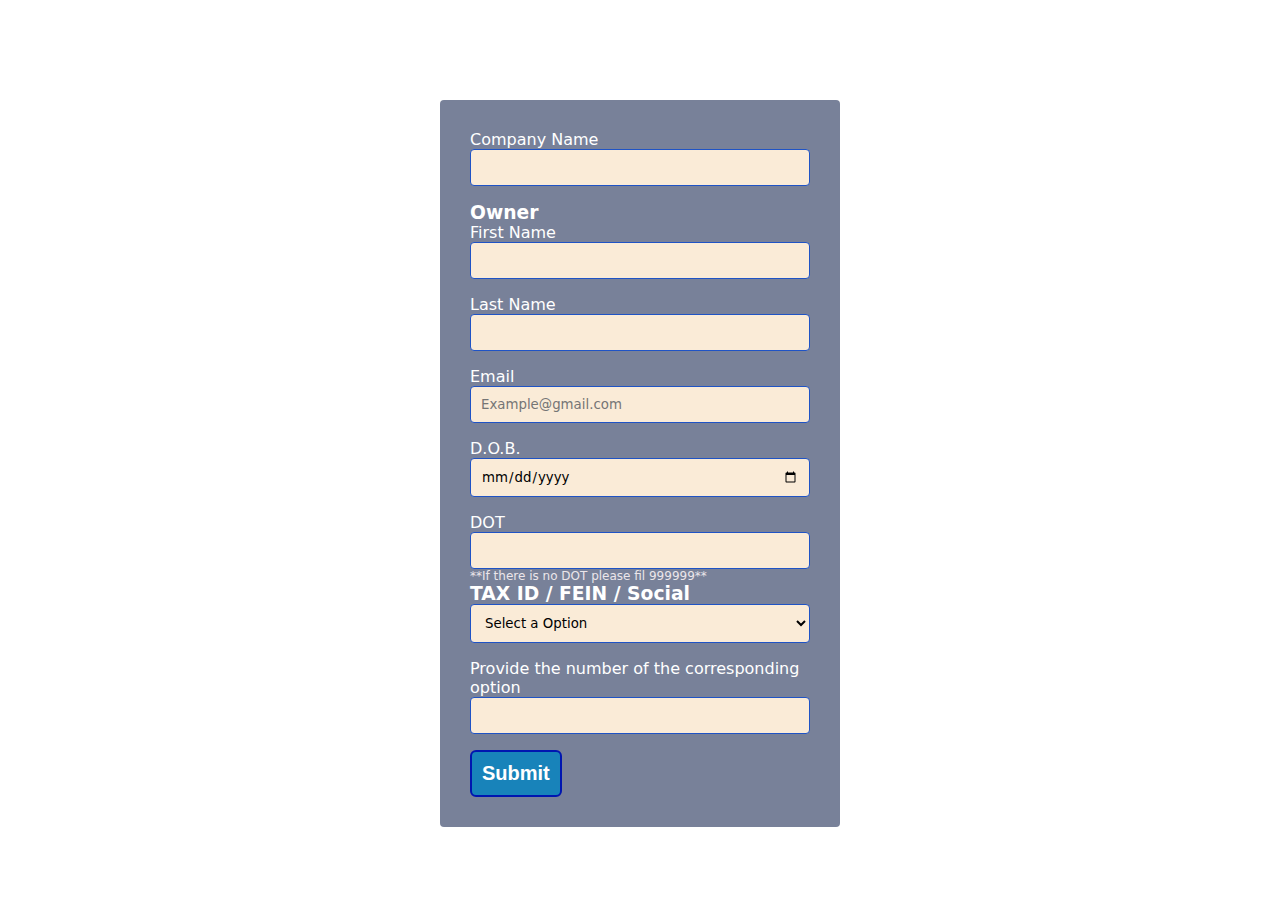
<file: form/index.html>
<!DOCTYPE html>
<html lang="en">
<head>
    <meta charset="UTF-8">
    <meta http-equiv="X-UA-Compatible" content="IE=edge">
    <meta name="viewport" content="width=device-width, initial-scale=1.0">
    <link rel="stylesheet" href="./styles.css">
    <title>Document</title>
</head>
<body>
    <form action="">
        <div class="div-form">

            <div>
                <label for="name">Company Name</label>
                <input class="input-txt" name="name" id="name" type="text">
            </div>

            <h3>Owner</h3>

            <div>
                <label for="">First Name</label>
                <input type="text" class="input-txt" name="first" id="first">
            </div>

            <div>
                <label for="last">Last Name</label>
                <input type="text" class="input-txt" name="last" id="last">
            </div>

            <div>
                <label for="email">Email</label>
                <input type="email" class="input-txt" name="email" id="email" placeholder="Example@gmail.com">
            </div>

            <div>
                <label for="date">D.O.B.
                    <input class="input-txt" type="date" id="date" name="date">
                </label>
            </div>

            <div class="div-dot"> 
                <label for="dot">DOT
                    <input type="text" class="input-txt" id="dot" name="dot" required >
                </label>
                <p>**If there is no DOT please fil 999999**</p>
            </div>

            <h3>TAX ID / FEIN / Social</h3>
            <div>
                
                <select class="input-txt" name="" id="" required>
                    <option value="" selected disabled>Select a Option</option>
                    <option name="op1"id="op1" value="TAX ID">TAX ID</option>
                    <option name="op2"id="op2" value="FEIN">FEIN</option>
                    <option name="op3"id="op3" value="social">Social</option>
                </select>

                <label for="">Provide the number of the corresponding option</label>
                <input class="input-txt" type="text" id="id" name="id" required>
        </div>
    </form>
    <input class="botons" type="submit">
</body>
</html>
</file>
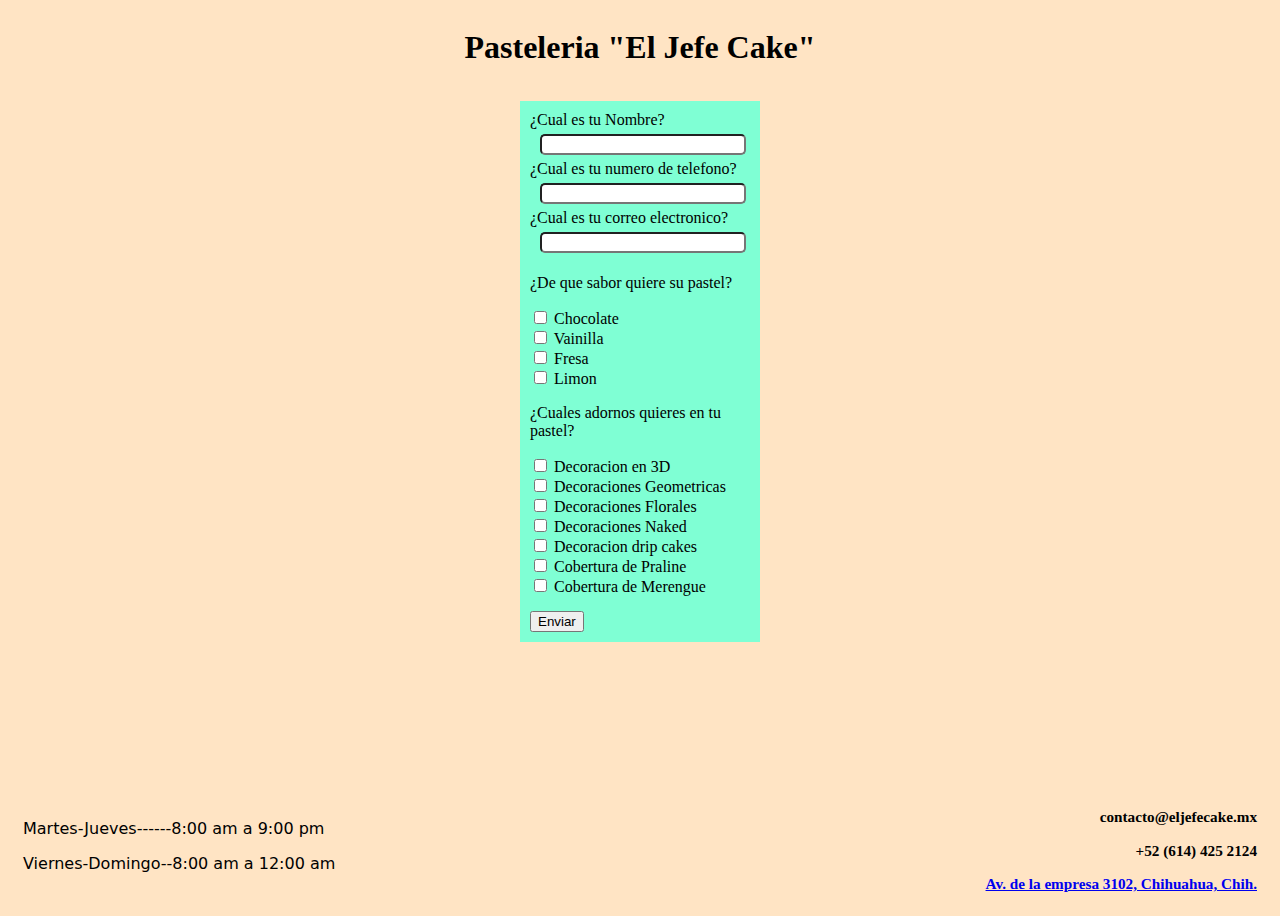
<file: Pasteleria/index.html>
<!DOCTYPE html>
<html lang="en">
<head>
    <meta charset="UTF-8">
    <meta http-equiv="X-UA-Compatible" content="IE=edge">
    <meta name="viewport" content="width=device-width, initial-scale=1.0">
    <title>Pasteleria "El Jefe Corp."</title>
    <link rel="stylesheet" href="./styles.css">
</head>
<body>
    <header>
        <h1>Pasteleria "El Jefe Cake"</h1>
    </header>

    <main>

        <div class="div-form uwu">
            <form action="">             
                <div class="div-input">
                    <label for="name">¿Cual es tu Nombre?</label>
                    <input id="name" name="name" type="text">
                </div>

                <div class="div-input">
                    <label for="telefono">¿Cual es tu numero de telefono?</label>
                    <input id="telefono" name="telefono" type="number">
                </div>
                
                <div class="div-input">
                    <label for="email">¿Cual es tu correo electronico?</label>
                    <input id="email" name="email" type="email">
                </div>
                
                <div class="div-radio">
                    <p>¿De que sabor quiere su pastel?</p>

                    <input type="checkbox" id="chocolate" name="chocolate" value="Chocolate">
                    <label for="chocolate">Chocolate</label><br>

                    <input type="checkbox" id="vainilla" name="vainilla" value="vainilla">
                    <label for="vainilla">Vainilla</label><br>

                    <input type="checkbox" id="fresa" name="fresa" value="fresa">
                    <label for="fresa">Fresa</label><br>

                    <input type="checkbox" id="limon" name="limon" value="limon">
                    <label for="limon">Limon</label><br>

                </div>

                <div class="div-radio">

                    <p>¿Cuales adornos quieres en tu pastel?</p>

                    <input type="checkbox" name="3D" id="3D" value="3D">
                    <label for="3D">Decoracion en 3D</label><br>

                    <input type="checkbox" name="geometricas" id="geometricas" value="geometricas">
                    <label for="geometricas">Decoraciones Geometricas</label><br>

                    <input type="checkbox" name="florales" id="florales" value="florales">
                    <label for="florales">Decoraciones Florales</label><br>

                    <input type="checkbox" name="naked" id="naked" value="naked">
                    <label for="naked">Decoraciones Naked</label><br>

                    <input type="checkbox" name="drip" id="drip" value="drip">
                    <label for="drip">Decoracion drip cakes</label><br>

                    <input type="checkbox" name="praline" id="praline" value="praline">
                    <label for="praline">Cobertura de Praline</label><br>

                    <input type="checkbox" name="merengue" id="merengue" value="merengue">
                    <label for="merengue">Cobertura de Merengue</label>
                </div>

                <input class="submit" type="submit" value="Enviar">
            </form
            >
        </div>

    </main>

    <footer>
        <div class="horario">
            <p>Martes-Jueves------8:00 am a 9:00 pm</p>
            <p>Viernes-Domingo--8:00 am a 12:00 am</p>
        </div>
        <div class="contacto">
            <h3>contacto@eljefecake.mx</h3>
            <h3>+52 (614) 425 2124</h3>
            <h3><a href="https://goo.gl/maps/H2Eg2J4iQMCGcdQT7"> Av. de la empresa 3102, Chihuahua, Chih.</a></h3>
        </div>
    </footer>
</body>
</html>
</file>
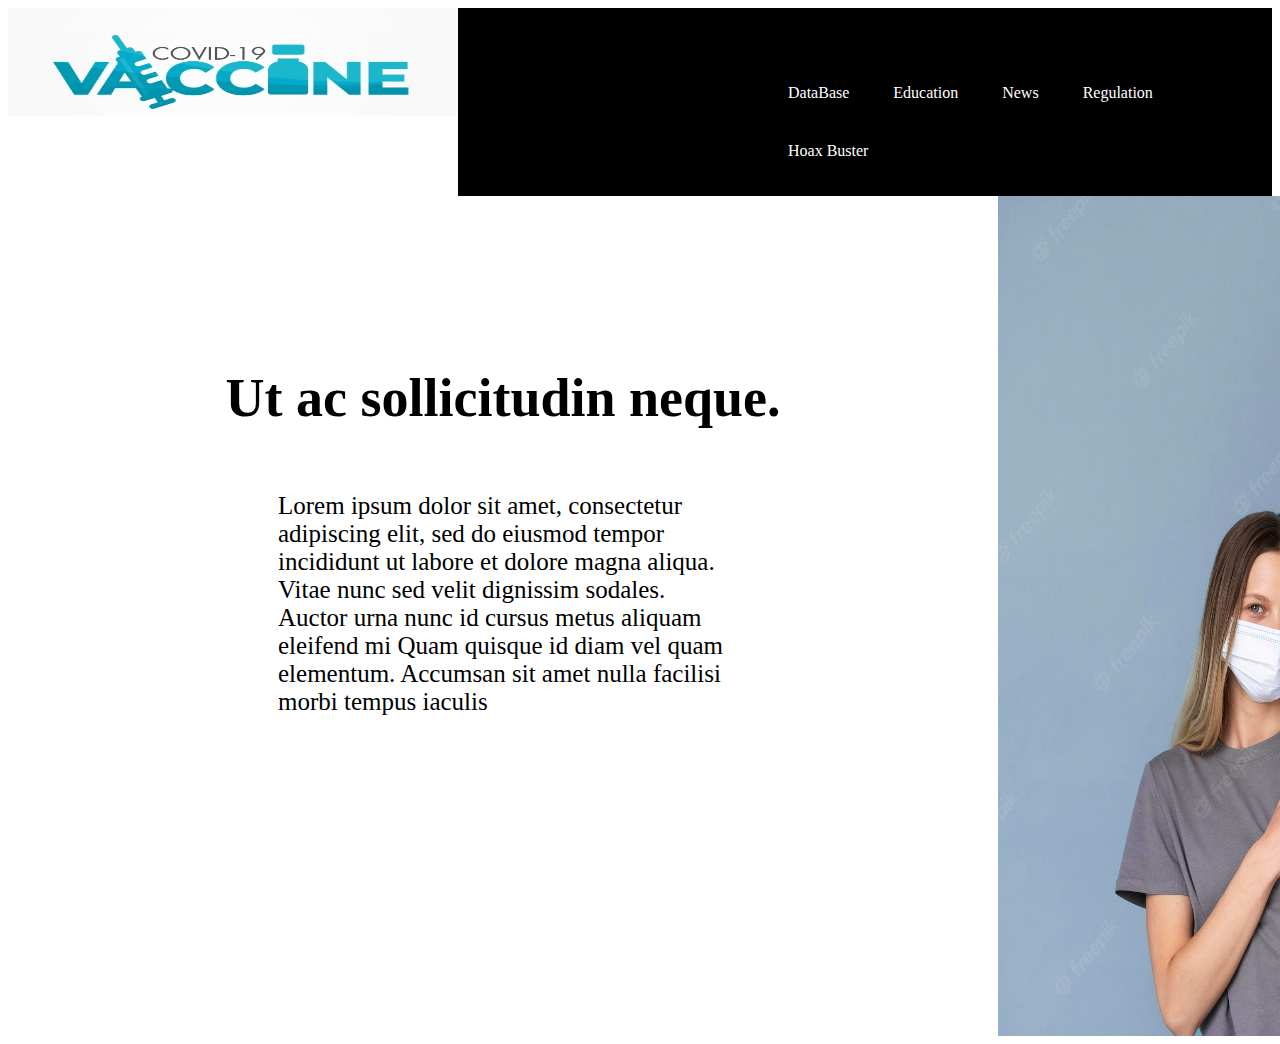
<file: Vacunacion/index.html>
<!DOCTYPE html>
<html lang="en">
<head>
    <meta charset="UTF-8">
    <meta http-equiv="X-UA-Compatible" content="IE=edge">
    <meta name="viewport" content="width=device-width, initial-scale=1.0">
    <link rel="stylesheet" href="./styles.css">
    <title>Document</title>
</head>
<body>
    <header>

        <div class="img-div">

            <img src="./img/logo.jpg" alt="Logo.jpg">
            
        </div>

        <div class="menu">
            <ul>
                <li><a href="">DataBase</a></li>
                <li><a href="">Education</a></li>
                <li><a href="">News</a></li>
                <li><a href="">Regulation</a></li>
                <li><a href="">Hoax Buster</a></li>
            </ul>
        </div>
    </header>

    <main>

    <div class="leading-div">

        <div class="leading-txt">

            <h1>Ut ac sollicitudin neque.</h1>

            <p>Lorem ipsum dolor sit amet, consectetur adipiscing elit, sed do eiusmod tempor incididunt ut labore et dolore magna aliqua.
                Vitae nunc sed velit dignissim sodales. Auctor urna nunc id cursus metus aliquam eleifend mi
                Quam quisque id diam vel quam elementum. Accumsan sit amet nulla facilisi morbi tempus iaculis</p>

        </div>
            
        <img src="./img/vacuna.jpg" alt="vacuna">
        
    </div>

    </main>
</body>
</html>
</file>
<file: form/styles.css>
*{
    margin: 0;
    padding: 0;
    box-sizing: border-box;
}

.div-form{
    width: 400px;
    background-color: #788199;
    padding: 30px;
    margin: auto;
    margin-top: 100px;
    border-radius: 4px;
    font-family: system-ui, -apple-system, BlinkMacSystemFont, 'Segoe UI', Roboto, Oxygen, Ubuntu, Cantarell, 'Open Sans', 'Helvetica Neue', sans-serif;
    color: white;
}
.input-txt{
    width: 100%;
    background-color: antiquewhite;
    padding: 10px;
    border-radius: 4px;
    margin-bottom: 16px;
    border: 1px solid #1f53c5 ;
    font-family: system-ui, -apple-system, BlinkMacSystemFont, 'Segoe UI', Roboto, Oxygen, Ubuntu, Cantarell, 'Open Sans', 'Helvetica Neue', sans-serif;
}
.div-dot input{
    margin-bottom: 0;
}
.div-dot p{
    font-size: 12px;
    color: #ebe6ea;
}

.botons{
    text-decoration: none;
    padding: 10px;
    font-weight: 600;
    font-size: 20px;
    color: #ffffff;
    background-color: #1883ba;
    border-radius: 6px;
    border: 2px solid #0016b0;
  }
  .botons:hover{
    color: #1883ba;
    background-color: #ffffff;
  }
</file>
<file: Pasteleria/styles.css>
body{
    display: flex;
    flex-direction: column;
    min-height: 100vh;
    background-color: bisque;
}
.div-form{
    max-width: 500px;
    min-height: auto;
    background-color: aquamarine;
    margin: 1vw 40vw;
}
header{
    text-align: center;
}
.div-input input{
    width: 90%;
    margin: 5px 10px;
    border-radius: 5px;

}
footer{
    margin-top: auto;
    display: flex;
}
.contacto{
    text-align:right;
    margin-left: auto;
    margin-right: 15px;
    font-size: 13px;
}
.horario{
    text-align: left;
    margin-right: auto;
    margin-left: 15px;
    margin-top: 10px;
    font-family: system-ui, -apple-system, BlinkMacSystemFont, 'Segoe UI', Roboto, Oxygen, Ubuntu, Cantarell, 'Open Sans', 'Helvetica Neue', sans-serif;
    font-weight:500;
}
.submit{
    margin-top: 15px;
}
.uwu{
    padding: 10px 10px;
}
</file>
<file: Vacunacion/styles.css>
body{
    display: flex;
    flex-direction: column;
}
header{
    display: flex;
}
.menu{
    list-style: none;
    padding-top: 40px;
    padding-left: 30vh;
    background-color: black ;
    width: 80%;
    max-width: 90vw;
    max-height: 60vw;
}
.menu li a{
    text-decoration: none;
    color: white;
    padding: 20px;
    display: block;
}
.menu li{
    display: inline-block;
    text-align: center;
}

.menu li a:hover{
    background-color: aqua;
}
.img-div{
    max-width: 200vh;
    min-width: 50vh;
    max-height: 20vh;
}
.img-div img{
    height: 60%;
    width: 100%;
}
.leading-div{
    display: flex;
    max-width: 200px;
}
.leading-div img{

    width: 830px;
    height: 840px;
   
}
.leading-txt{
    text-align: center;
    font-size: medium;
    max-width: 150vh;
    min-width: 110vh;
}

.leading-txt h1{
    padding: 15vh;
    padding-bottom:3vh;
    font-size: 6vh;
}
.leading-txt p{
    font-size: 25px;
    padding: 7vh auto;
    padding-left: 30vh;
    padding-right: 30vh;
    text-align: left;
}
</file>
